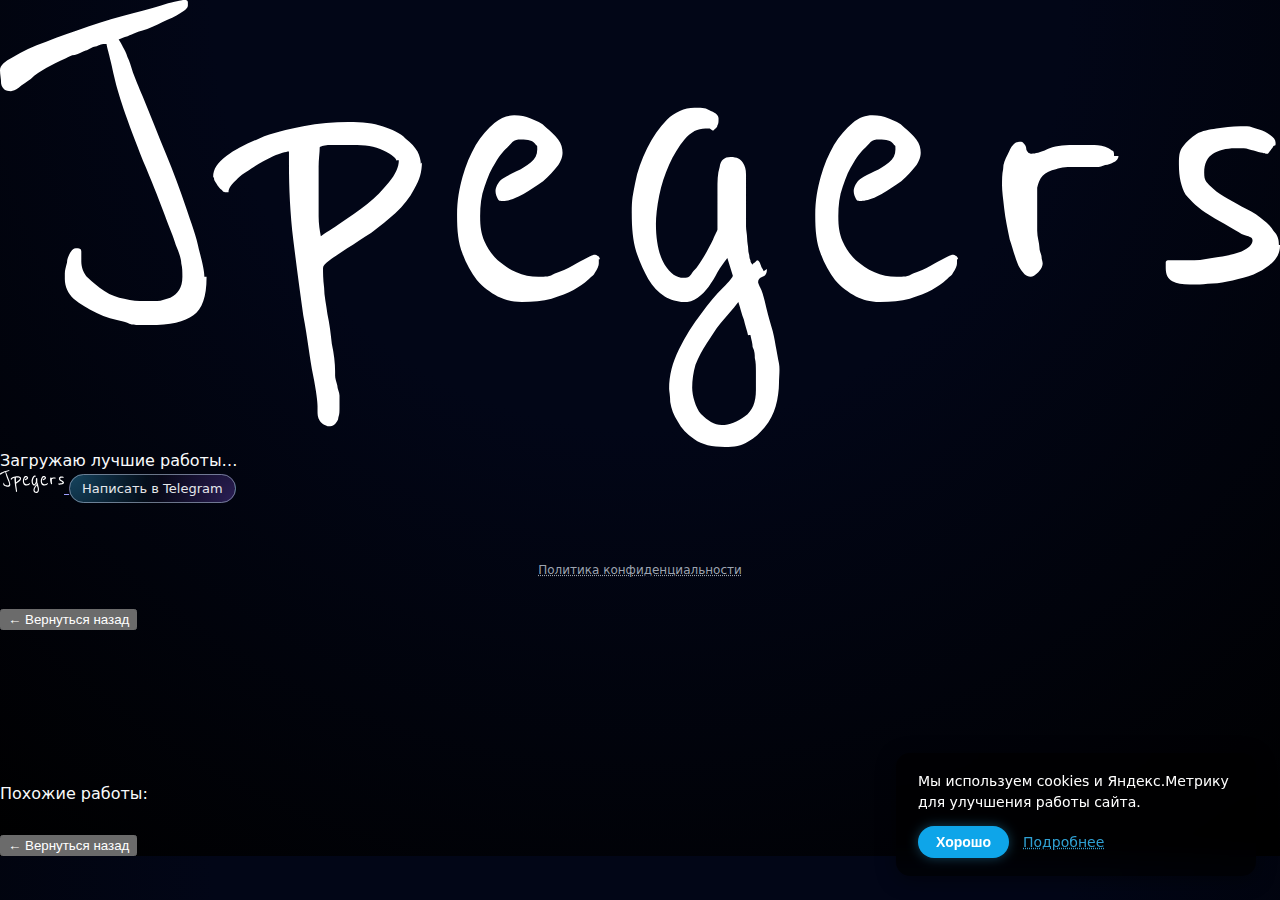
<file: index.html>
<!doctype html>
<html lang="ru">
<head>
  <meta charset="utf-8">
  <title>Портфолио — Jpegers</title>
  <meta name="viewport" content="width=device-width, initial-scale=1">
  <link rel="preconnect" href="https://pub-3bc4f2b4686e4f2da3620e629a5a1aae.r2.dev/" crossorigin>
  <link rel="stylesheet" href="styles.css">
  <meta name="p:domain_verify" content="13ae5d16be6620a3d06fce446b1f45c7"/>

  <!-- Favicon -->
  <link rel="icon" href="./assets/favicon.svg">

  <!-- SEO -->
  <meta name="description" content="Портфолио Jpegers — графический дизайн, постеры, визитки, полиграфия.">
  <meta name="keywords" content="дизайн, графический дизайнер, jpegers, постеры, визитки, полиграфия, портфолио">

  <!-- Open Graph -->
  <meta property="og:title" content="Портфолио — Jpegers">
  <meta property="og:description" content="Графический дизайнер. Современные работы, постеры, визитки, иллюстрации.">
  <meta property="og:image" content="https://jpegers.site/assets/og.jpg">
  <meta property="og:type" content="website">
  <meta property="og:url" content="https://jpegers.site">

  <!-- Twitter -->
  <meta name="twitter:card" content="summary_large_image">
  <meta name="twitter:title" content="Портфолио — Jpegers">
  <meta name="twitter:description" content="Графический дизайнер. Постеры, визитки, стильные проекты.">
  <meta name="twitter:image" content="https://jpegers.site/assets/og.jpg">

</head>

<body>
  <div id="intro-screen" class="intro-screen">
    <div class="intro-content">
      <img src="assets/logo_jpegers.svg" alt="Jpegers" class="intro-logo">
      <div class="intro-title">Загружаю лучшие работы…</div>
      <div class="intro-progress"></div>
    </div>
  </div>

  <!-- HEADER -->
  <header class="header-blur">
    <div class="header-content">
      <a href="#" class="logo-link" id="logo-link">
        <img src="assets/logo_jpegers.svg" alt="Jpegers" class="logo">
      </a>

      <a class="contact-link" href="https://t.me/jpegers" target="_blank">Написать в Telegram</a>
    </div>
  </header>

  <!-- FILTERS -->
  <nav id="filters" class="filters"></nav>

  <!-- GRID -->
  <main>
    <div id="grid" class="grid"></div>
  </main>

  <!-- FOOTER -->
  <footer class="footer">
    <a href="policy.html" target="_blank" rel="noopener noreferrer">Политика конфиденциальности</a>
  </footer>

  <!-- CASE VIEW (Modal) -->
  <div id="casebox" class="casebox hidden" aria-hidden="true">
    <div id="casebox-overlay" class="casebox__overlay"></div>

    <section class="casebox__panel" role="dialog" aria-modal="true" aria-label="Просмотр проекта">
      <header class="casebox__header">
        <button id="casebox-back-top" class="casebox__back" type="button">
          ← Вернуться назад
        </button>

        <div id="casebox-index" class="casebox__index"></div>
      </header>


      <div class="casebox__body">
        <!-- Media -->
        <div class="casebox__media">
          <img id="casebox-img" class="casebox__img" alt="">
          <video id="casebox-video" class="casebox__video" playsinline muted loop preload="metadata"></video>
          <div class="casebox__loader" id="casebox-loader">
            <div class="casebox__spinner"></div>
          </div>
        </div>

        <!-- Tags -->
        <div id="casebox-tags" class="casebox__tags"></div>

        <!-- Description -->
        <div class="casebox__desc">
          <div id="casebox-text" class="casebox__text"></div>
        </div>

        <!-- Recommendations -->
        <div class="casebox__reco">
          <div class="casebox__reco-title">Похожие работы:</div>
          <div id="reco-grid" class="grid grid--reco"></div>

          <div class="casebox__actions">
            <button id="casebox-back-bottom" class="casebox__back" type="button">← Вернуться назад</button>
          </div>
        </div>
      </div>
    </section>
  </div>

  <script src="main.js"></script>
</body>

<!-- Cookies -->
<script src="cookies.js"></script>
</html>
</file>
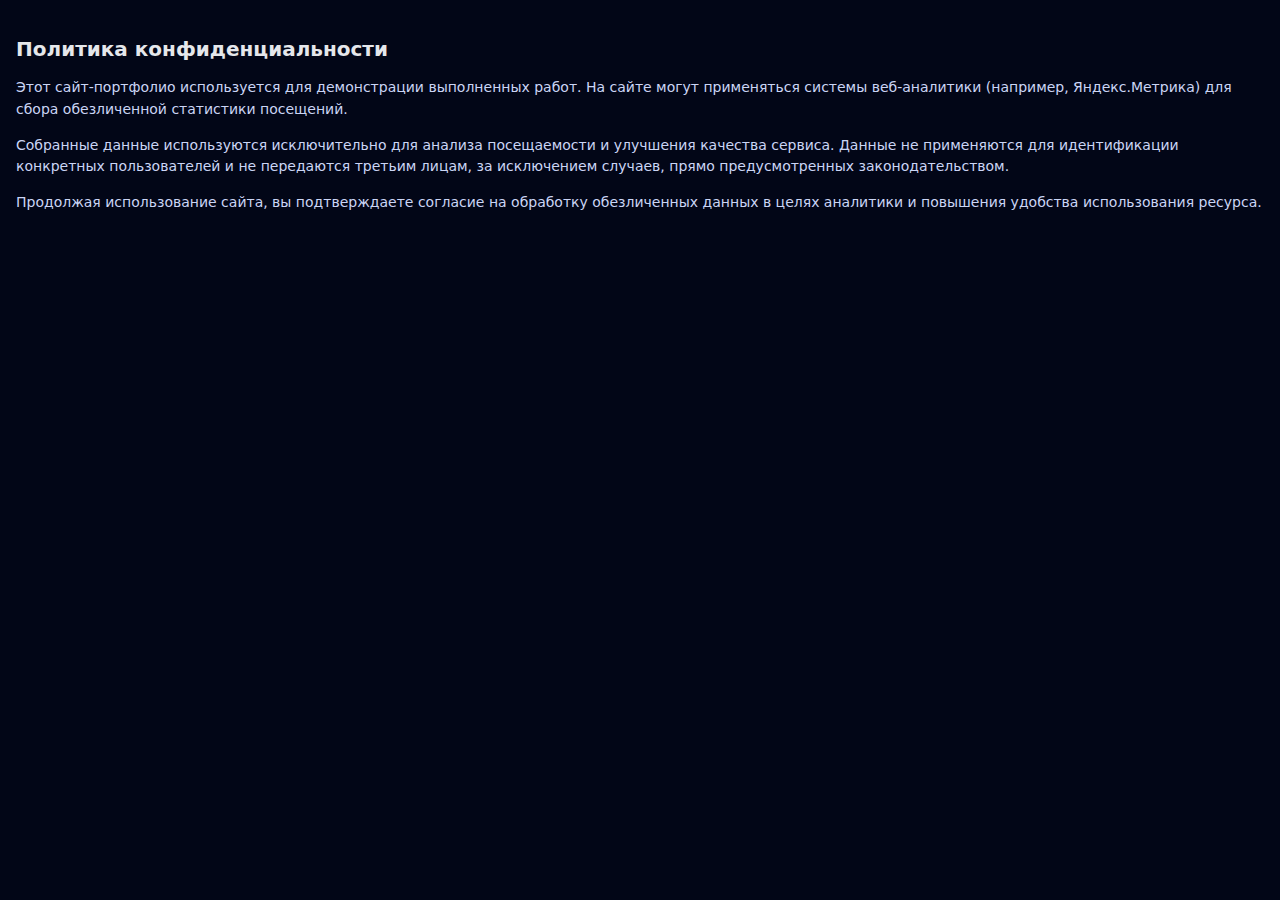
<file: policy.html>
<!doctype html>
<html lang="ru">
<head>
  <meta charset="utf-8">
  <title>Политика конфиденциальности</title>
  <meta name="viewport" content="width=device-width, initial-scale=1">
  <style>
    body {
      margin: 0;
      padding: 24px 16px 48px;
      font-family: system-ui, -apple-system, BlinkMacSystemFont, "Segoe UI", sans-serif;
      background: #020617;
      color: #e5e7eb;
    }
    h1 {
      font-size: 20px;
      margin-bottom: 16px;
    }
    p, li {
      font-size: 14px;
      line-height: 1.55;
      color: #cbd5f5;
    }
  </style>
</head>
<body>
  <h1>Политика конфиденциальности</h1>
  <p>Этот сайт-портфолио используется для демонстрации выполненных работ. На сайте могут применяться системы веб-аналитики (например, Яндекс.Метрика) для сбора обезличенной статистики посещений.</p>
  <p>Собранные данные используются исключительно для анализа посещаемости и улучшения качества сервиса. Данные не применяются для идентификации конкретных пользователей и не передаются третьим лицам, за исключением случаев, прямо предусмотренных законодательством.</p>
  <p>Продолжая использование сайта, вы подтверждаете согласие на обработку обезличенных данных в целях аналитики и повышения удобства использования ресурса.</p>
</body>
</html>
</file>
<file: styles.css>
*,
*::before,
*::after {
  box-sizing: border-box;
}

:root {
  color-scheme: dark;
}

body {
  margin: 0;
  font-family: system-ui, -apple-system, BlinkMacSystemFont, "Segoe UI", sans-serif;
  background: radial-gradient(circle at top, #020617 0, #020617 40%, #000 100%);
  color: #f9fafb;
}

/* Шапка */

.header {
  position: sticky;
  top: 0;
  z-index: 20;
  display: flex;
  justify-content: space-between;
  align-items: center;
  padding: 10px 16px;
  background: rgba(15,23,42,0.94);
  backdrop-filter: blur(18px);
  border-bottom: 1px solid rgba(148,163,184,0.35);
}

.header__left {
  display: flex;
  align-items: center;
  gap: 8px;
}

.logo {
  width: 64px;
  height: auto;
  object-fit: contain;
}

.brand {
  font-weight: 600;
  letter-spacing: 0.12em;
  text-transform: uppercase;
  font-size: 12px;
  color: #e5e7eb;
}

.contact-link {
  font-size: 13px;
  padding: 6px 12px;
  border-radius: 999px;
  border: 1px solid rgba(148,163,184,0.7);
  color: #e5e7eb;
  text-decoration: none;
  background:
    radial-gradient(circle at top left, rgba(56,189,248,0.35), transparent 55%),
    radial-gradient(circle at bottom right, rgba(139,92,246,0.3), transparent 55%);
  transition: background 0.12s ease, transform 0.08s ease, box-shadow 0.12s ease;
}

.contact-link:hover {
  transform: translateY(-1px);
  box-shadow: 0 8px 26px rgba(15,23,42,0.95);
}

/* Фильтры */

.filters {
  display: flex;
  flex-wrap: wrap;
  gap: 8px;
  padding: 10px 16px 0;
}

.filter-btn {
  border-radius: 999px;
  padding: 6px 12px;
  font-size: 13px;
  border: 1px solid rgba(148,163,184,0.5);
  background: transparent;
  color: #e5e7eb;
  cursor: pointer;
  display: inline-flex;
  align-items: center;
  gap: 4px;
  transition: transform 0.08s ease, box-shadow 0.08s ease, background 0.1s ease, border-color 0.1s ease;
}

.filter-btn span.count {
  opacity: 0.75;
  font-size: 12px;
}

/* НЕАКТИВНАЯ кнопка "Все" — прозрачная, белая обводка */
.filter-btn--all {
  background: transparent;
  color: #ffffff;
  border: 1px solid #ffffff;
}

/* АКТИВНАЯ кнопка "Все" — белая заливка */
.filter-btn--all.filter-btn--active {
  background: #ffffff;
  color: #020617;
  border-color: transparent;
}


/* Цвет задаём через CSS-переменную, сам цвет подставим по data-атрибуту */
.filter-btn--color {
  --tag-color: #0ea5e9; /* дефолт на всякий случай */

  background: transparent;
  border-width: 1px;
  border-style: solid;
  border-color: var(--tag-color);
  color: var(--tag-color);
}

/* Активная цветная кнопка: заливка цветом тега */
.filter-btn--color.filter-btn--active {
  background: var(--tag-color);
  color: #020617;
}

/* Привязка конкретных цветов к индексам */
.filter-btn--color[data-color-index="0"] { --tag-color: #0ea5e9; }
.filter-btn--color[data-color-index="1"] { --tag-color: #22c55e; }
.filter-btn--color[data-color-index="2"] { --tag-color: #a855f7; }
.filter-btn--color[data-color-index="3"] { --tag-color: #f97316; }
.filter-btn--color[data-color-index="4"] { --tag-color: #ec4899; }
.filter-btn--color[data-color-index="5"] { --tag-color: #eab308; }
.filter-btn--color[data-color-index="6"] { --tag-color: #38bdf8; }


/* Сетка Pinterest */

.grid {
  padding: 16px;
  column-gap: 16px;
}

@media (max-width: 640px) {
  .grid { column-count: 2; }
}

@media (min-width: 641px) and (max-width: 1024px) {
  .grid { column-count: 3; }
}

@media (min-width: 1025px) and (max-width: 1440px) {
  .grid { column-count: 5; }
}

@media (min-width: 1441px) {
  .grid { column-count: 6; }
}

.card {
  break-inside: avoid;
  margin-bottom: 16px;
  cursor: zoom-in;
  position: relative;
  overflow: hidden;
  border-radius: 18px;
  background: radial-gradient(circle at top, rgba(56,189,248,0.35), rgba(15,23,42,1));
  box-shadow: 0 18px 45px rgba(15,23,42,0.9);
}

.card img,
.card video {
  display: block;
  width: 100%;
  height: auto;
}

/* Лайтбокс */

.lightbox {
  position: fixed;
  inset: 0;
  display: flex;
  align-items: center;
  justify-content: center;
  z-index: 40;
}

.lightbox.hidden {
  display: none;
}

.lightbox__overlay {
  position: absolute;
  inset: 0;
  background: rgba(0,0,0,0.5);
}

.lightbox__img {
  position: relative;
  max-width: 92vw;
  max-height: 92vh;
  border-radius: 12px;
  box-shadow: 0 24px 70px rgba(0,0,0,0.9);
}

.lightbox__video {
  position: relative;
  max-width: 92vw;
  max-height: 92vh;
  border-radius: 12px;
  box-shadow: 0 24px 70px rgba(0,0,0,0.9);
  display: none;
}


.lightbox__close {
  position: absolute;
  top: 16px;
  left: 16px;
  background: rgba(15,23,42,0.88);
  border: none;
  color: #e5e7eb;
  border-radius: 999px;
  width: 32px;
  height: 32px;
  cursor: pointer;
  display: flex;
  align-items: center;
  justify-content: center;
}

/* Подвал */

.footer {
  padding: 24px 16px 32px;
  font-size: 12px;
  text-align: center;
  color: #9ca3af;
}

.footer a {
  color: #9ca3af;
  text-decoration: underline;
  text-decoration-style: dotted;
}
</file>
